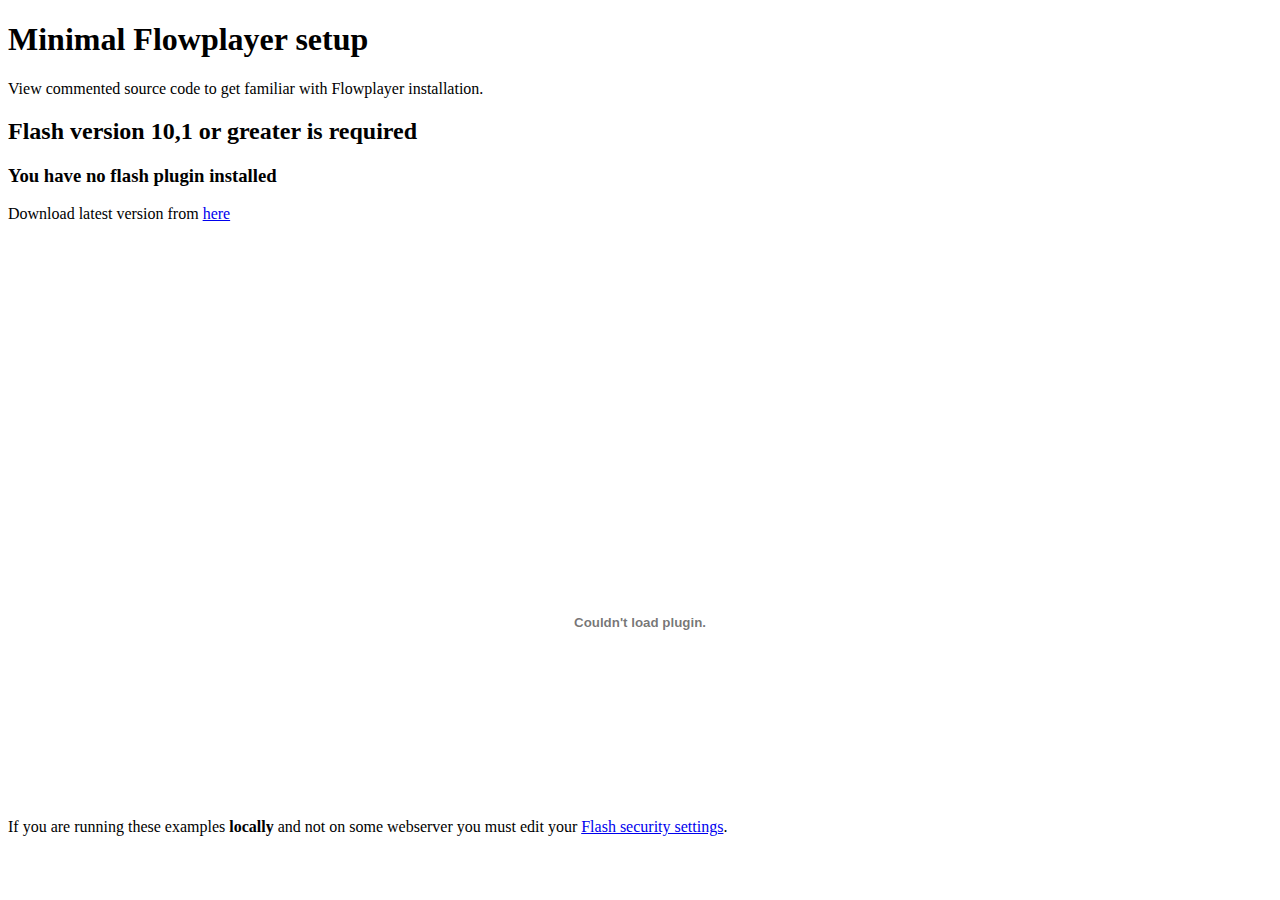
<file: scripts/flowplayer/example/index.html>
<!DOCTYPE html>
<html lang="zh-CN">
<head>
    <meta http-equiv="Cache-Control" content="no-transform"/>
    <meta http-equiv="Cache-Control" content="no-siteapp"/>
    <meta http-equiv="Content-Type" content="text/html; charset=UTF-8">
    <meta charset="utf-8">
    <meta name="viewport" content="width=device-width, initial-scale=1">


    <!--
        include flowplayer JavaScript file that does
        Flash embedding and provides the Flowplayer API.
    -->
    <script type="text/javascript" src="../flowplayer-3.2.13.min.js"></script>

    <!-- some minimal styling, can be removed -->

    <!-- page title -->
    <title>Minimal Flowplayer setup</title>

</head>
<body>

<div id="page">

    <h1>Minimal Flowplayer setup</h1>

    <p>View commented source code to get familiar with Flowplayer installation.</p>

    <!-- this A tag is where your Flowplayer will be placed. it can be anywhere -->
    <!--<a-->
    <!--href="../201211181505492622.swf"-->
    <!--style="display:block;width:520px;height:330px"-->
    <!--id="player">-->
    <!--</a>-->
    <div id="player2" style="width:100%; height:330px"></div>

    <embed src="../2015031903.swf" style="width:100%;" height="350"/>
    <!-- this will install flowplayer inside previous A- tag. -->
    <script>
        flowplayer(
            "player2",
            "../flowplayer-3.2.18.swf", {
                clip: {
                    url: "../2015031903.swf",
                    autoPlay: false,
                    autoBuffering: true
                },
                play:
                    {
                        opacity: 0.0,
                        label: null,
                        replayLabel: null,
                    }
            }
        );
        //flowplayer("player", "../flowplayer-3.2.18.swf");
    </script>


    <!--
        after this line is purely informational stuff.
        does not affect on Flowplayer functionality
    -->

    <p>
        If you are running these examples <strong>locally</strong> and not on some webserver you must edit your
        <a href="http://www.macromedia.com/support/documentation/en/flashplayer/help/settings_manager04.html">
            Flash security settings</a>.
    </p>


</div>


</body>
</html>
</file>
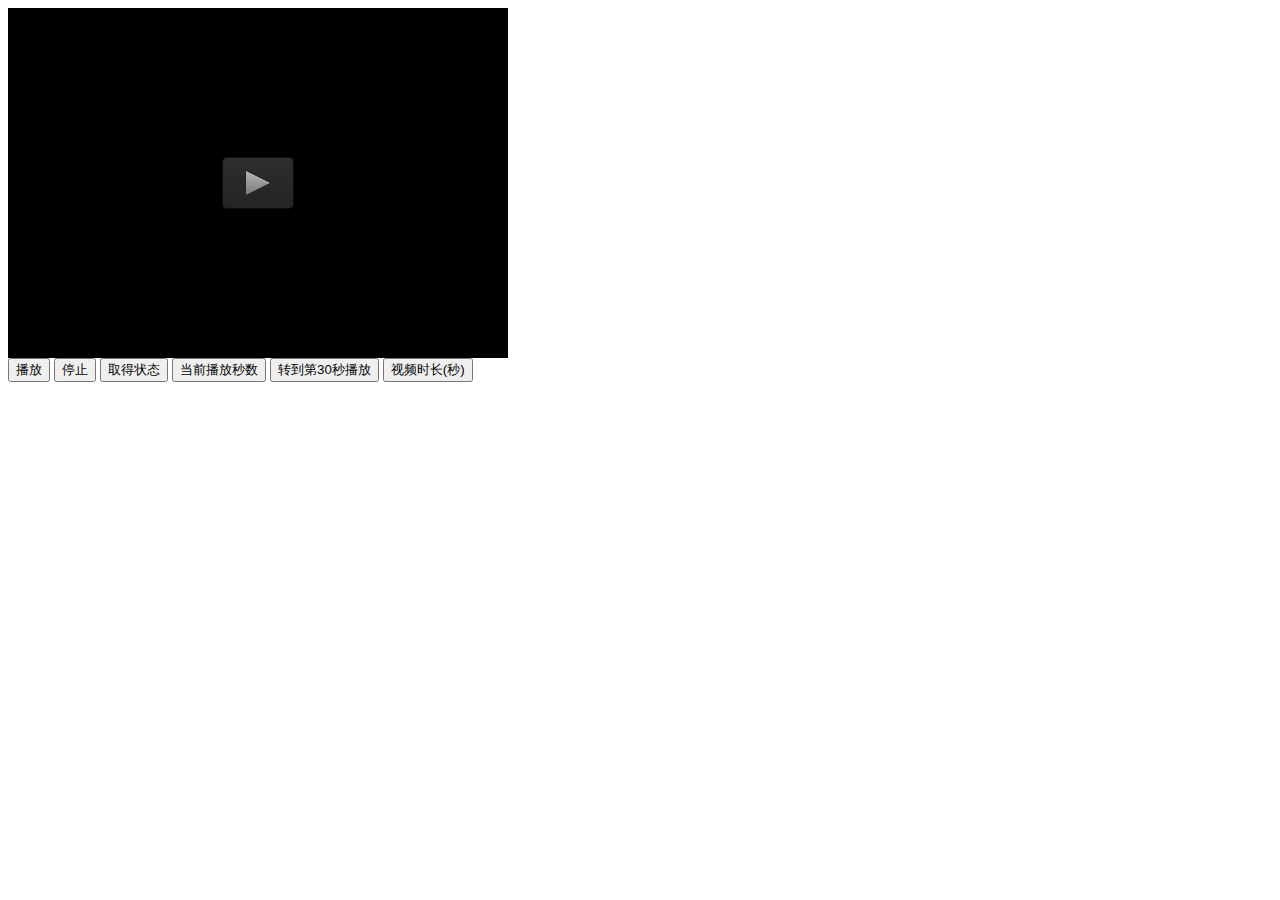
<file: scripts/jwplayer-zeplios/demo.html>
<!DOCTYPE html>
<html>
<head>
    <meta charset="utf-8"/>
    <script src="http://code.jquery.com/jquery-1.11.2.min.js" type="text/javascript"></script>
    <script src="jwplayer.js" type="text/javascript"></script>

    <script type="text/javascript">
        var thePlayer;  //保存当前播放器以便操作
        $(function () {
            thePlayer = jwplayer('container').setup({
                flashplayer: 'jwplayer.flash.swf',
                'file': './video.mp4',
                autostart: 'false',
                skin: "skins-free-six.xml",
                controlbar: 'bottom',
                primary: "html5",
                width: 500,
                height: 350,
                dock: false
            });

            //播放 暂停
            $('.player-play').click(function () {
                if (thePlayer.getState() != 'PLAYING') {
                    thePlayer.play(true);
                    this.value = '暂停';
                } else {
                    thePlayer.play(false);
                    this.value = '播放';
                }
            });

            //停止
            $('.player-stop').click(function () {
                thePlayer.stop();
            });

            //获取状态
            $('.player-status').click(function () {
                var state = thePlayer.getState();
                var msg;
                switch (state) {
                    case 'BUFFERING':
                        msg = '加载中';
                        break;
                    case 'PLAYING':
                        msg = '正在播放';
                        break;
                    case 'PAUSED':
                        msg = '暂停';
                        break;
                    case 'IDLE':
                        msg = '停止';
                        break;
                }
                alert(msg);
            });

            //获取播放进度
            $('.player-current').click(function () {
                alert(thePlayer.getPosition());
            });

            //跳转到指定位置播放
            $('.player-goto').click(function () {
                if (thePlayer.getState() != 'PLAYING') {    //若当前未播放，先启动播放器
                    thePlayer.play();
                }
                thePlayer.seek(30); //从指定位置开始播放(单位：秒)
            });

            //获取视频长度
            $('.player-length').click(function () {
                alert(thePlayer.getDuration());
            });
        });
    </script>
</head>
<body>
<div id="container"></div>
<input type="button" class="player-play" value="播放"/>
<input type="button" class="player-stop" value="停止"/>
<input type="button" class="player-status" value="取得状态"/>
<input type="button" class="player-current" value="当前播放秒数"/>
<input type="button" class="player-goto" value="转到第30秒播放"/>
<input type="button" class="player-length" value="视频时长(秒)"/>
</body>
</html>
</file>
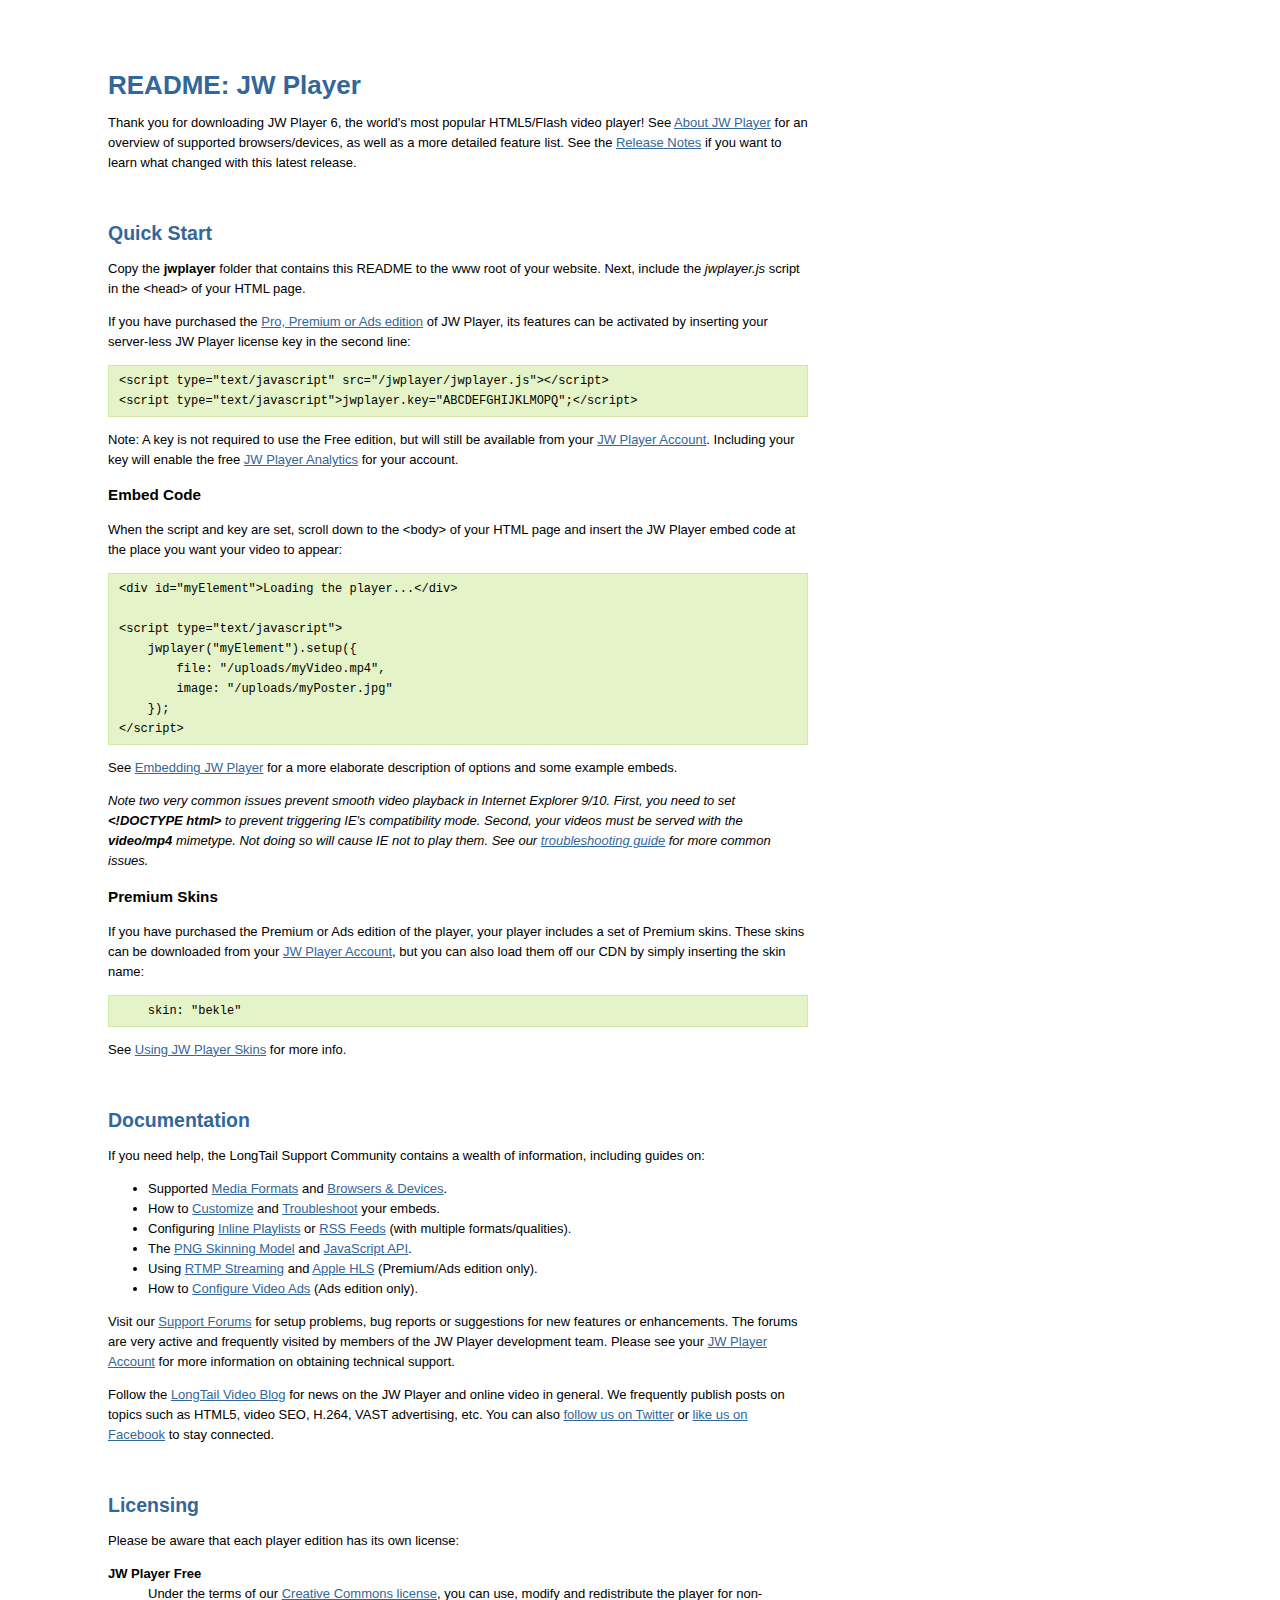
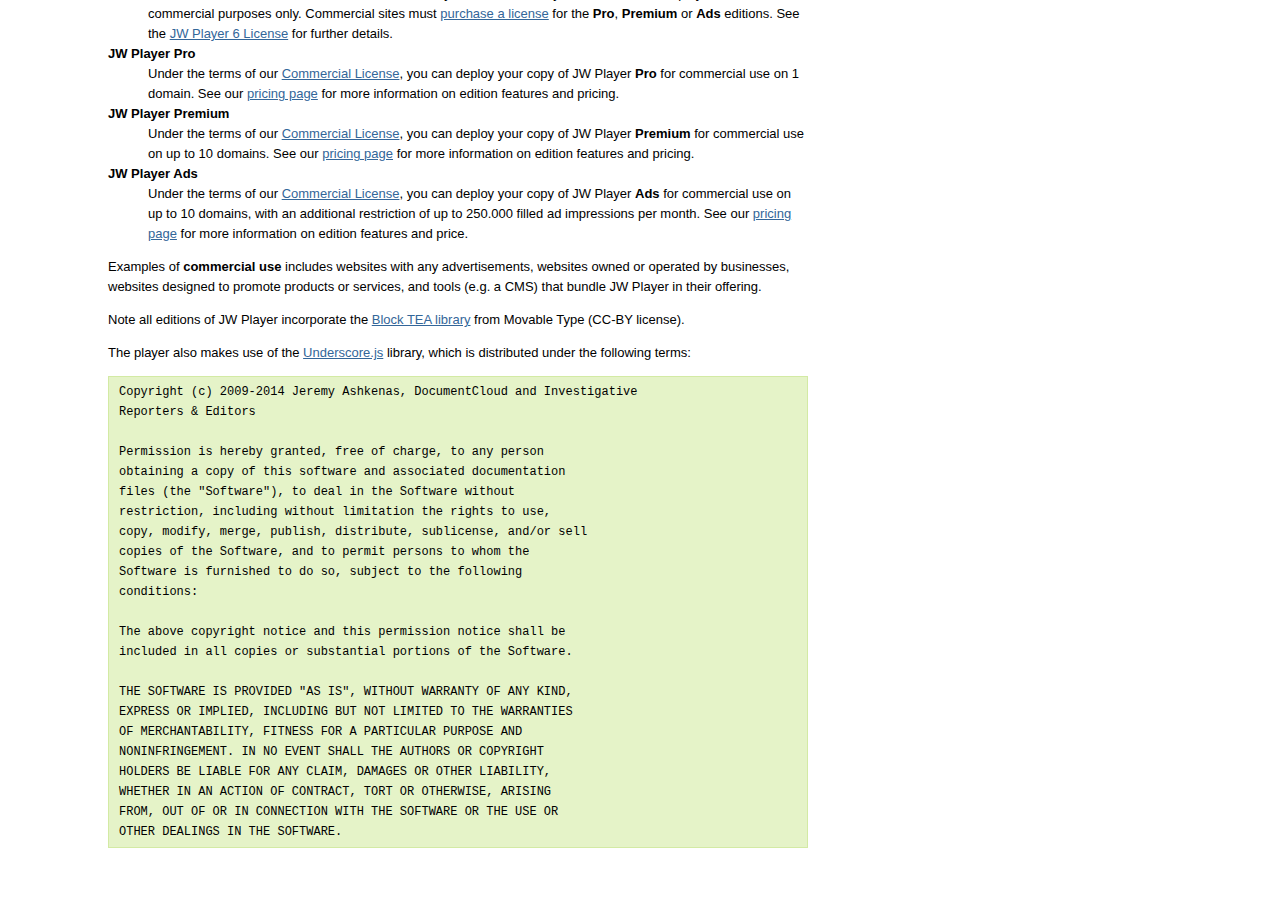
<file: scripts/jwplayer-zeplios/README.html>
<!doctype html>
<html>
<head>
<title>README: JW Player</title>
<style>
    body { padding: 50px 100px; width: 700px; font: 13px/20px Arial; background: #FFF; }
    a, h1, h2 { color: #369; }
    h2 { margin-top: 50px; }
    pre { font-size: 12px; background:#E5F3C8; padding:5px 10px; border: 1px solid #D3EAA4; }
    dt { font-weight: bold; }
</style>
</head><body>

<h1>README: JW Player</h1>

<p>Thank you for downloading JW Player 6, the world's most popular HTML5/Flash video player! See <a href="http://www.longtailvideo.com/support/jw-player/28832/about-jw-player">About JW Player</a> for an overview of supported browsers/devices, as well as a more detailed feature list. See the <a href="http://www.longtailvideo.com/support/jw-player/28835/release-notes">Release Notes</a> if you want to learn what changed with this latest release.</p>

<h2>Quick Start</h2>

<p>Copy the <strong>jwplayer</strong> folder that contains this README to the www root of your website. Next, include the <em>jwplayer.js</em> script in the &lt;head&gt; of your HTML page.</p>

<p>If you have purchased the <a href="http://www.longtailvideo.com/jw-player/pricing/">Pro, Premium or Ads edition</a> of JW Player, its features can be activated by inserting your server-less JW Player license key in the second line:</p>

<pre>
&lt;script type="text/javascript" src="/jwplayer/jwplayer.js"&gt;&lt;/script&gt;
&lt;script type="text/javascript"&gt;jwplayer.key="ABCDEFGHIJKLMOPQ";&lt;/script&gt;
</pre>

<p>Note: A key is not required to use the Free edition, but will still be available from your <a href="https://account.longtailvideo.com/">JW Player Account</a>. Including your key will enable the free <a href="http://www.longtailvideo.com/support/jw-player/28852/using-jw-player-analytics">JW Player Analytics</a> for your account.</p>

<h3>Embed Code</h3>

<p>When the script and key are set, scroll down to the &lt;body&gt; of your HTML page and insert the JW Player embed code at the place you want your video to appear:</p>

<pre>
&lt;div id="myElement"&gt;Loading the player...&lt;/div&gt;

&lt;script type="text/javascript"&gt;
    jwplayer("myElement").setup({
        file: "/uploads/myVideo.mp4",
        image: "/uploads/myPoster.jpg"
    });
&lt;/script&gt;
</pre>

<p>See <a href="http://www.longtailvideo.com/support/jw-player/28839/embedding-the-player">Embedding JW Player</a> for a more elaborate description of options and some example embeds.</p>

<p><em>Note two very common issues prevent smooth video playback in Internet Explorer 9/10. First, you need to set <strong>&lt;!DOCTYPE html&gt;</strong> to prevent triggering IE's compatibility mode. Second, your videos must be served with the <strong>video/mp4</strong> mimetype. Not doing so will cause IE not to play them. See our <a href="http://www.longtailvideo.com/support/jw-player/28840/troubleshooting-your-setup">troubleshooting guide</a> for more common issues.</em></p>

<h3>Premium Skins</h3>

<p>If you have purchased the Premium or Ads edition of the player, your player includes a set of Premium skins. These skins can be downloaded from your <a href="https://account.longtailvideo.com/">JW Player Account</a>, but you can also load them off our CDN by simply inserting the skin name:</p>
<pre>    skin: "bekle"</pre>

<p>See <a href="http://www.longtailvideo.com/support/jw-player/28846/using-jw-player-skins">Using JW Player Skins</a> for more info.</p>



<h2>Documentation</h2>

<p>If you need help, the LongTail Support Community contains a wealth of information, including guides on:</p>

<ul>
<li>Supported <a href="http://www.longtailvideo.com/support/jw-player/28836/media-format-support">Media Formats</a> and <a href="http://www.longtailvideo.com/support/jw-player/28837/browser-device-support">Browsers &amp; Devices</a>.</li>
<li> How to <a href="http://www.longtailvideo.com/support/jw-player/28839/embedding-the-player">Customize</a> and <a href="http://www.longtailvideo.com/support/jw-player/28840/troubleshooting-your-setup">Troubleshoot</a> your embeds.</li>
<li>Configuring <a href="http://www.longtailvideo.com/support/jw-player/28842/working-with-playlists">Inline Playlists</a> or <a href="http://www.longtailvideo.com/support/jw-player/28843/loading-rss-feeds">RSS Feeds</a> (with multiple formats/qualities).</li>
<li>The <a href="http://www.longtailvideo.com/support/jw-player/28846/using-jw-player-skins">PNG Skinning Model</a> and <a href="http://www.longtailvideo.com/support/jw-player/28850/using-the-javascript-api">JavaScript API</a>.</li>
<li>Using <a href="http://www.longtailvideo.com/support/jw-player/28854/using-rtmp-streaming">RTMP Streaming</a> and <a href="http://www.longtailvideo.com/support/jw-player/28856/using-apple-hls-streaming/">Apple HLS</a> (Premium/Ads edition only).</li>
<li>How to <a href="http://www.longtailvideo.com/support/jw-player/28862/configuring-video-ads">Configure Video Ads</a> (Ads edition only).</li>
</ul>

<p>Visit our <a href="http://www.longtailvideo.com/support/forums/jw-player/">Support Forums</a> for setup problems, bug reports or suggestions for new features or enhancements. The forums are very active and frequently visited by members of the JW Player development team. Please see your <a href="http://account.longtailvideo.com">JW Player Account</a> for more information on obtaining technical support.</p>

<p>Follow the <a href="http://www.longtailvideo.com/blog/">LongTail Video Blog</a> for news on the JW Player and online video in general. We frequently publish posts on topics such as HTML5, video SEO, H.264, VAST advertising, etc. You can also <a href="http://twitter.com/longtailvideo">follow us on Twitter</a> or <a href="http://www.facebook.com/longtailvideo">like us on Facebook</a> to stay connected.</p>



<h2>Licensing</h2>

<p>Please be aware that each player edition has its own license:</p>

<dl>
<dt>JW Player Free</dt>
<dd>Under the terms of our <a href="http://creativecommons.org/licenses/by-nc-sa/3.0/">Creative Commons license</a>, you can use, modify and redistribute the player for non-commercial purposes only. 
Commercial sites must <a href=" http://www.longtailvideo.com/jw-player/pricing/">purchase a license</a> for the <strong>Pro</strong>, <strong>Premium</strong> or <strong>Ads</strong> editions. See the <a href="http://www.longtailvideo.com/jw-player/license/jw-player-license-text">JW Player 6 License</a> for further details.</dd>
<dt>JW Player Pro</dt>
<dd>
Under the terms of our <a href="http://www.longtailvideo.com/jw-player/license/jw-player-license-text">Commercial License</a>, you can deploy your copy of JW Player <strong>Pro</strong> for commercial use on 1 domain.  See our <a href="http://www.longtailvideo.com/jw-player/pricing/">pricing page</a> for more information on edition features and pricing.
</dd>
<dt>JW Player Premium</dt>
<dd>
  Under the terms of our <a href="http://www.longtailvideo.com/jw-player/license/jw-player-license-text">Commercial License</a>, you can deploy your copy of JW Player <strong>Premium</strong> for commercial use on up to 10 domains. See our <a href="http://www.longtailvideo.com/jw-player/pricing/">pricing page</a> for more information on edition features and pricing.
</dd>
<dt>JW Player Ads</dt>
<dd>
Under the terms of our <a href="http://www.longtailvideo.com/jw-player/license/jw-player-license-text">Commercial License</a>, you can deploy your copy of JW Player <strong>Ads</strong> for commercial use on up to 10 domains, with an additional restriction of up to 250.000 filled ad impressions per month. See our <a href="http://www.longtailvideo.com/jw-player/pricing/">pricing page</a> for more information on edition features and price.</dd>
</dl>

<p>Examples of <strong>commercial use</strong> includes websites with any advertisements, websites owned or operated by businesses, websites designed to promote products or services, and tools (e.g. a CMS) that bundle JW Player in their offering.</p>

<p>Note all editions of JW Player incorporate the <a href="http://www.movable-type.co.uk/scripts/tea-block.html">Block TEA library</a> from Movable Type (CC-BY license).</p>

<p>The player also makes use of the <a href="http://underscorejs.org/">Underscore.js</a> library, which is distributed under the following terms:</p>

<pre>Copyright (c) 2009-2014 Jeremy Ashkenas, DocumentCloud and Investigative
Reporters & Editors

Permission is hereby granted, free of charge, to any person
obtaining a copy of this software and associated documentation
files (the "Software"), to deal in the Software without
restriction, including without limitation the rights to use,
copy, modify, merge, publish, distribute, sublicense, and/or sell
copies of the Software, and to permit persons to whom the
Software is furnished to do so, subject to the following
conditions:

The above copyright notice and this permission notice shall be
included in all copies or substantial portions of the Software.

THE SOFTWARE IS PROVIDED "AS IS", WITHOUT WARRANTY OF ANY KIND,
EXPRESS OR IMPLIED, INCLUDING BUT NOT LIMITED TO THE WARRANTIES
OF MERCHANTABILITY, FITNESS FOR A PARTICULAR PURPOSE AND
NONINFRINGEMENT. IN NO EVENT SHALL THE AUTHORS OR COPYRIGHT
HOLDERS BE LIABLE FOR ANY CLAIM, DAMAGES OR OTHER LIABILITY,
WHETHER IN AN ACTION OF CONTRACT, TORT OR OTHERWISE, ARISING
FROM, OUT OF OR IN CONNECTION WITH THE SOFTWARE OR THE USE OR
OTHER DEALINGS IN THE SOFTWARE.
</pre>

</body>
</html>
</file>
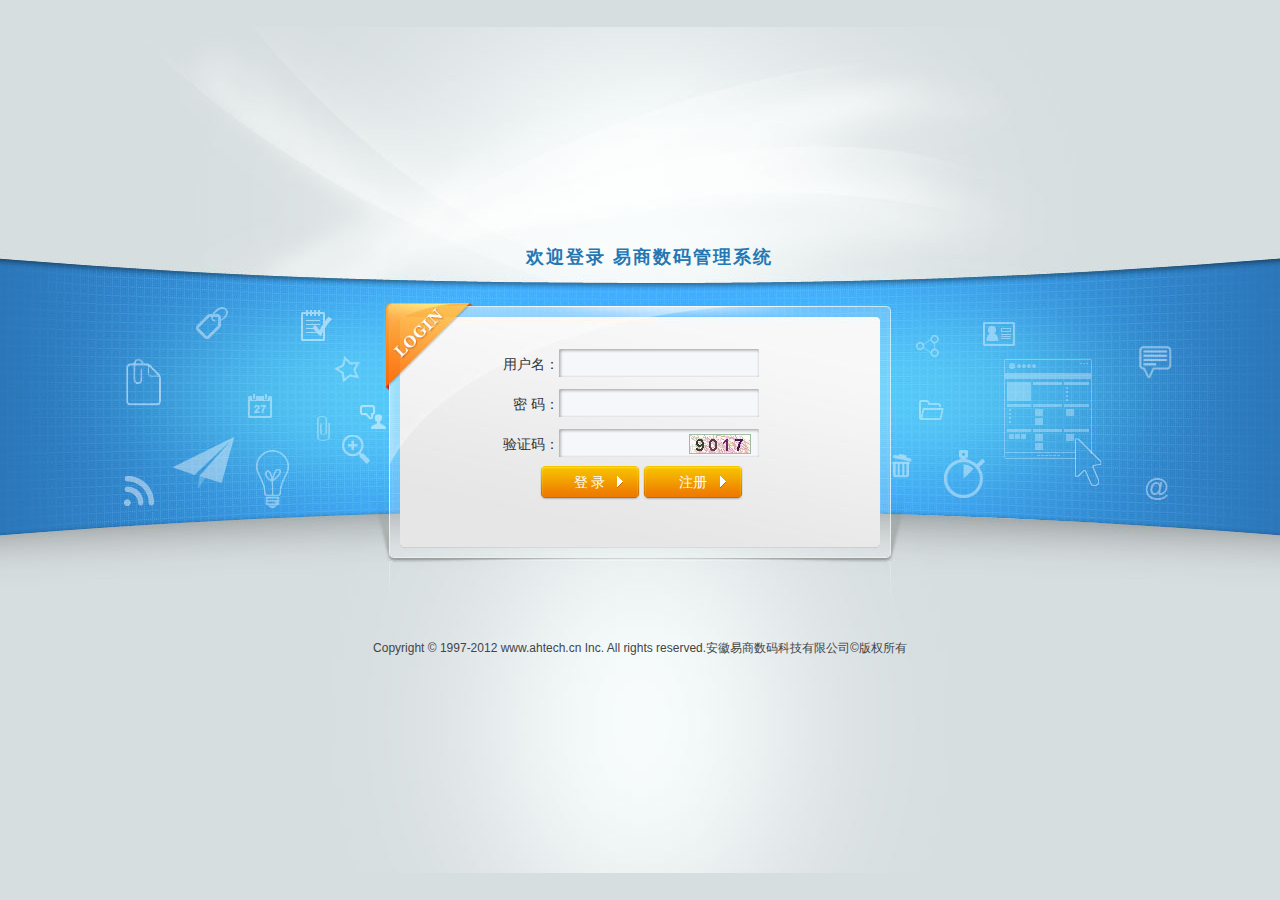
<file: styles/login/blue/login.html>
<!DOCTYPE HTML PUBLIC "-//W3C//DTD HTML 4.01 Transitional//EN" "http://www.w3.org/TR/html4/loose.dtd">
<html>
<head>
<meta http-equiv="Content-Type" content="text/html; charset=utf-8" />
<meta http-equiv="X-UA-Compatible" content="IE=edge,chrome=1" />
<title>易商数码管理系统</title>
<link href="default.css" rel="stylesheet" type="text/css">
<style>
.welcome {
	color: #2477b3;
	font-family: "微软雅黑", Tahoma, sans-serif;
	font-size: 18px;
	font-weight: bold;
	padding: 4px 0;
	padding-top: 10px;
	padding-left: 20px;
	letter-spacing: 2px;
	text-align:center;
}
</style>
</head>
<body class="loginPageBody">
<div class="LoginWrapbg">
  <div style="width: 100%; height: 50%; left: 0; top: 0; z-index: -1;"></div>
  <div style="width: 442px; height: 440px; margin: 0 auto; margin-top: -260px;">
    <div class="loginLogo"></div>
    <div class="welcome">欢迎登录  易商数码管理系统</div>
    <div class="loginBar" id="loginBar">
      <form id="form1" method="post">
        <table width="100%" border="0" cellspacing="0" cellpadding="0" class="tableLogin">
          <tr class="fieldWrap">
            <td width="23%"><div class="lable">用户名：</div></td>
            <td width="77%"><div class="inputWrap">
				<input class="inputText" type="text" name="login_name" id="login_name" />
              </div></td>
          </tr>
          <tr>
            <td><div class="lable">密  码：</div></td>
            <td><div class="inputWrap">
                <input name="password" type="password" class="inputText" id="password">
              </div></td>
          </tr>
          <tr id="tr_verificationCode">
            <td><div class="lable">验证码：</div></td>
            <td><div class="inputWrap">
                <input type="text" name="verificationCode" style="width:110px;" maxlength="4" size="12" id="veri_code" class="inputText" />
                &nbsp;&nbsp;<span style="cursor:pointer;" title="验证码，看不清楚请用鼠标点击此处！"><img src="images/ys.gif" width="62" height="20" onclick="this.src=this.src+'?t=' + new Date().getTime();" /></span></div></td>
          </tr>
          <tr>
            <td colspan="2" align="center">
              <input type="submit" class="btnBg" name="login" value="登 录" />
              <input class="btnBg" type="button" onclick="location.history.back();return false;" value="注册" /></td>
          </tr>
        </table>
      </form>
    </div>
  </div>
  <div class="copyright">
    <div class="center">Copyright &copy; 1997-2012 www.ahtech.cn Inc. All rights reserved.安徽易商数码科技有限公司©版权所有 </div>
  </div>
</div>
</body>
</html>
</file>
<file: styles/login/blue/default.css>
@charset "gb2312";
html {
	height:100%;
	border:0 none;
}
body {
	background-color: #FFFFFF;
	color: #444444;
	margin:0;
	padding:0;
	height: 100%;
	border: 0 none;
	font-size: 12px;
}
ul, ol, dl, li {
	list-style: none;
}
body, input, textarea, select, button {
	margin: 0;
	font-family: Tahoma, SimSun, sans-serif;
	-webkit-text-size-adjust:none;
}
.loginPageBody {
	background:url(images/loginbodybg.gif) repeat-x left center #d6dedf;
}
.LoginWrapbg {
	background:url(images/loginimgbg.jpg) no-repeat center center;
	height:100%;
}
.loginLogo {
	width: 266px;
	height: 45px;
	margin: 0 auto;
	/*background: url(images/logo_login.png);*/
}
.welcome {
	color: #2477b3;
	font-family: "΢���ź�", Tahoma, sans-serif;
	font-size: 14px;
	font-weight: bold;
	padding: 6px 0;
	padding-top: 10px;
	padding-left: 20px;
	letter-spacing: 2px;
	text-align:center;
}
.loginBar {
	width: 345px;
	padding-top: 60px;
	padding-left: 50px;
	font-size:14px;
}
.tableLogin {
	width:100%;
	margin-top:10px;
}
.tableLogin tr {
	text-align: left;
	width: 300px;
	height: 40px;
	padding-top: 10px;
	overflow: hidden;
}
.lable {
	padding-top: 3px;
	width: 90px;
	float: left;
	color: #333333;
	font-size: 14px;
	text-align: right;
}
.inputWrap {
	background: url(images/loginInputWrapbg.gif) no-repeat left top;
	height: 28px;
	line-height: 16px;
	border: none;
	width: 200px;
	float: left;
}
input.inputText {
	background: transparent none;
	border: none;
	margin-top: 3px;
	_margin-top: 1px;
}
.inputWrap .inputText {
	width: 192px;
	height: 20px;
	font-size: 14px;
	padding-left: 6px;
	margin-top: 0px;
	padding-top: 4px;
}
.btnBg {
	width: 100px;
	height: 34px;
	background: url(images/loginbtn.gif) no-repeat;
	font-size: 14px;
	color: #ffffff;
	cursor: pointer;
	border: 0;
}
.copyright {
	padding-top: 10px;
	text-align: center;
}
img {
	vertical-align: middle;
}
ul, dl, dt, dd, li {
	margin: 0;
	padding: 0;
	list-style: none;
}
/* topFrame */
.themeContent { display:block; overflow:hidden;font:bold 20px/45px "΢���ź�","����"; }
.themeContent .themeList li div { background:url(./images/themeButton.png) no-repeat;}
.themeContent .themeList { position:absolute; top:30px; right:10px;}
.themeContent .themeList li { float:left; padding:0 3px;}
.themeContent .themeList li div { display:block; overflow:hidden; width:13px; height:11px; text-indent:-100px; cursor:pointer;}
.themeContent .themeList li.blue div { background-position:0 0;}
.themeContent .themeList li.blue .selected { background-position:0 -20px;}
.themeContent .themeList li.green div { background-position:-20px 0;}
.themeContent .themeList li.green .selected { background-position:-20px -20px;}
.themeContent .themeList li.yellow div { background-position:-40px 0;}
.themeContent .themeList li.yellow .selected { background-position:-40px -20px;}
.themeContent .themeList li.purple div { background-position:-60px 0;}
.themeContent .themeList li.purple .selected { background-position:-60px -20px;}
.themeContent .themeList li.silver div { background-position:-80px 0;}
.themeContent .themeList li.silver .selected { background-position:-80px -20px;}
.themeContent .themeList li.azure div { background-position:-100px 0;}
.themeContent .themeList li.azure .selected { background-position:-100px -20px;}
</file>
